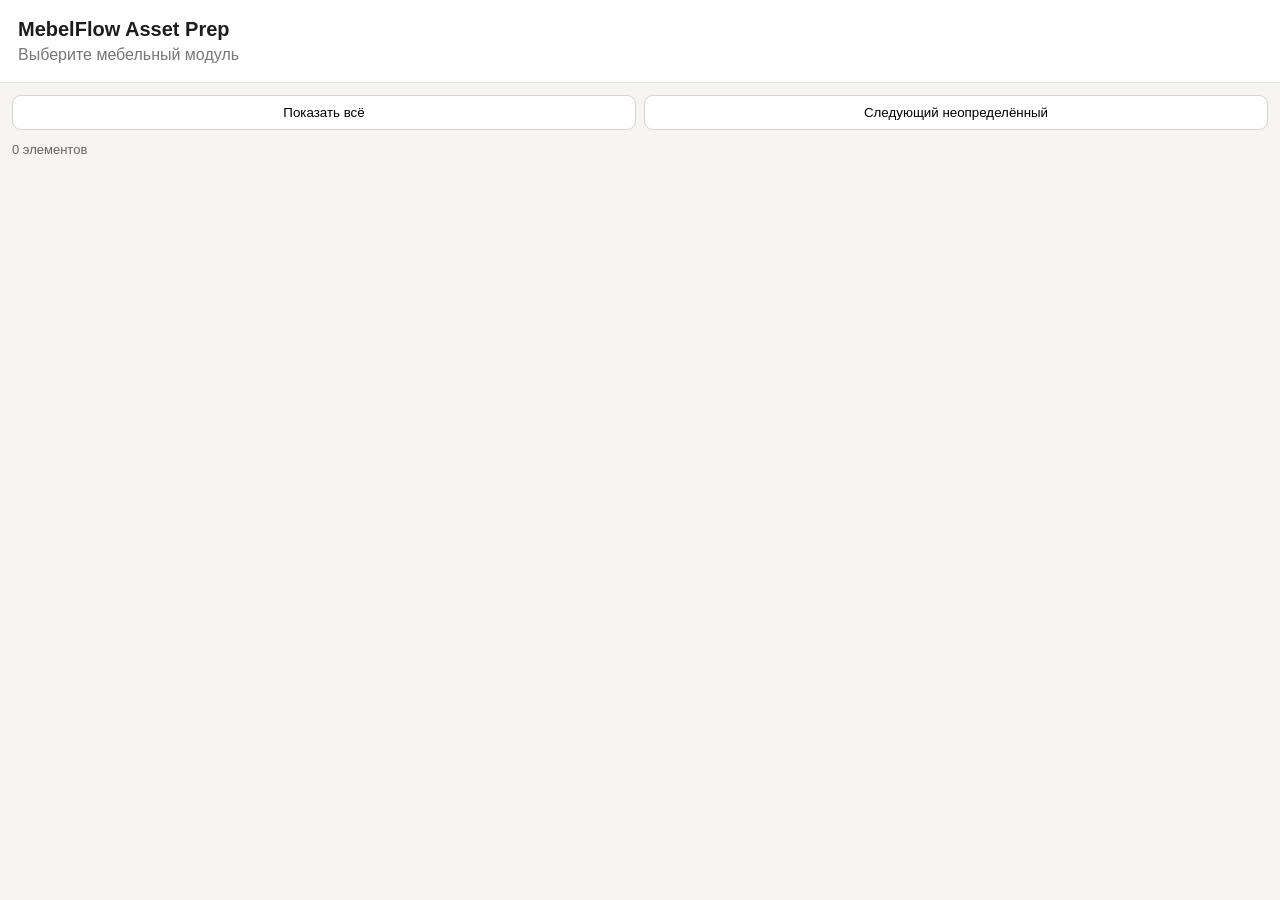
<file: mebelflow_asset_prep/ui/index.html>
<!doctype html>
<html lang="ru">
<head>
  <meta charset="utf-8">
  <meta name="viewport" content="width=device-width,initial-scale=1">
  <title>MebelFlow Asset Prep</title>
  <link rel="stylesheet" href="styles.css">
</head>
<body>
  <header>
    <h1>MebelFlow Asset Prep</h1>
    <p id="rootName">Выберите мебельный модуль</p>
  </header>
  <section class="toolbar">
    <button id="showContext">Показать всё</button>
    <button id="nextUndefined">Следующий неопределённый</button>
  </section>
  <div class="progress"><span id="progressText">0 элементов</span></div>
  <main id="items"></main>
  <script src="app.js"></script>
</body>
</html>
</file>
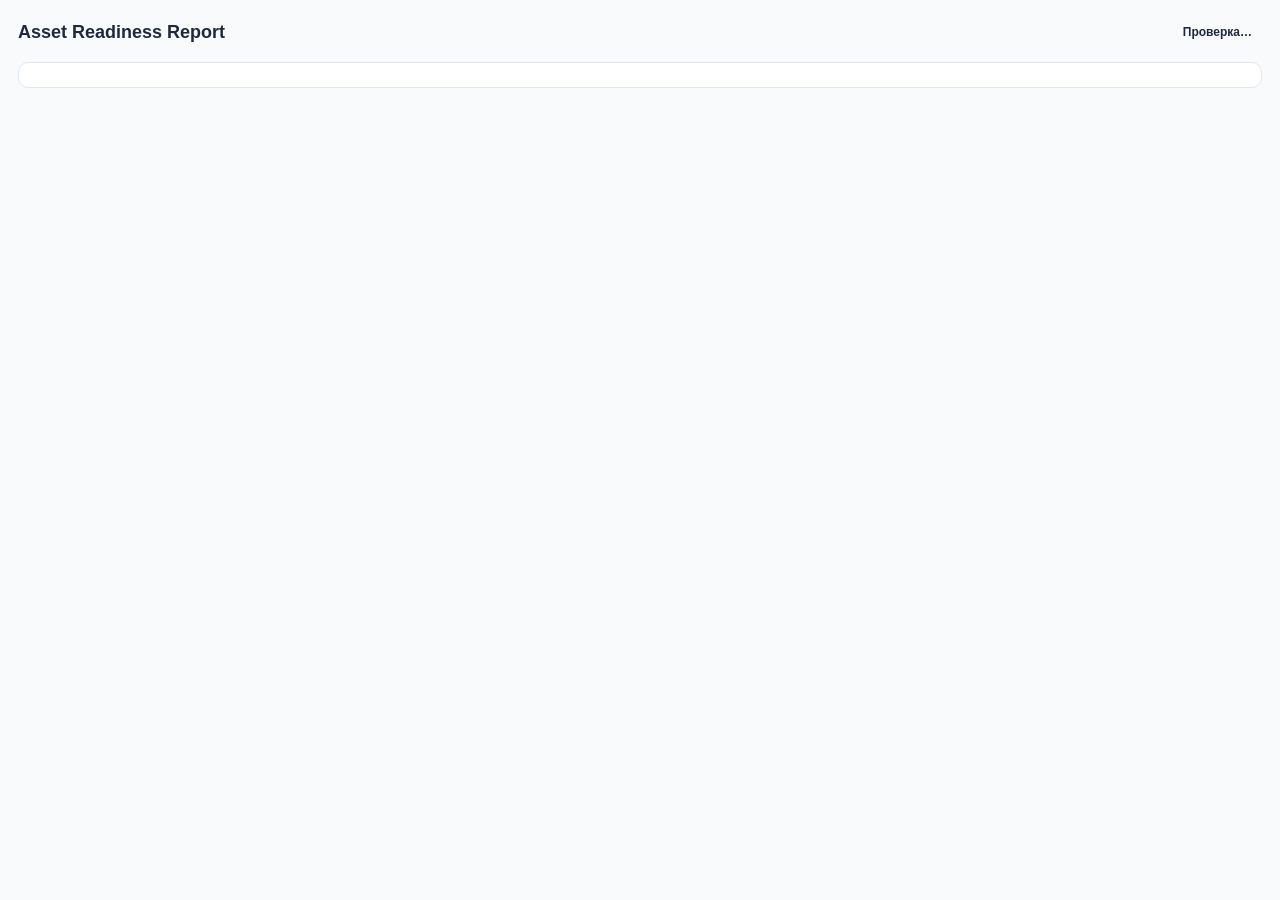
<file: mebelflow_asset_prep/ui/readiness.html>
<!doctype html>
<html lang="ru">
<head>
  <meta charset="utf-8">
  <meta name="viewport" content="width=device-width,initial-scale=1">
  <title>Готовность ассета</title>
  <link rel="stylesheet" href="readiness.css">
</head>
<body>
  <header><h1>Asset Readiness Report</h1><div id="status" class="status">Проверка…</div></header>
  <section id="summary" class="summary"></section>
  <main id="issues"></main>
  <script src="readiness.js"></script>
</body>
</html>
</file>
<file: mebelflow_asset_prep/ui/styles.css>
:root{font-family:Inter,Arial,sans-serif;color:#1d1d1f;background:#f6f5f2}*{box-sizing:border-box}body{margin:0}header{padding:18px;background:#fff;border-bottom:1px solid #e5e1db}h1{font-size:20px;margin:0 0 5px}p{margin:0;color:#777}.toolbar{display:flex;gap:8px;padding:12px;position:sticky;top:0;background:#f6f5f2;z-index:3}.toolbar button{flex:1;border:1px solid #d9d4cd;background:white;border-radius:9px;padding:9px;cursor:pointer}.progress{padding:0 12px 10px;color:#68635e;font-size:13px}.item{background:#fff;margin:0 12px 8px;padding:11px;border:1px solid #e5e1db;border-radius:10px}.item.active{outline:3px solid #ffe600}.item-head{display:flex;justify-content:space-between;gap:8px}.name{font-weight:650}.meta{font-size:12px;color:#777;margin-top:4px}.actions{display:grid;grid-template-columns:1fr auto auto;gap:6px;margin-top:9px}select,button{min-height:34px}.undefined{border-left:5px solid #ffb000}.confirmed{border-left:5px solid #42b883}
</file>
<file: mebelflow_asset_prep/ui/readiness.css>
:root { font-family: Arial, sans-serif; color: #1e293b; background: #f8fafc; }
body { margin: 0; padding: 18px; }
header { display: flex; align-items: center; justify-content: space-between; gap: 12px; }
h1 { font-size: 18px; margin: 0; }
.status { padding: 7px 10px; border-radius: 999px; font-weight: 700; font-size: 12px; }
.ready { background: #dcfce7; color: #166534; }
.ready_with_warnings { background: #fef3c7; color: #92400e; }
.not_ready { background: #fee2e2; color: #991b1b; }
.summary { margin: 16px 0; padding: 12px; background: white; border: 1px solid #e2e8f0; border-radius: 10px; }
.issue { margin-bottom: 10px; padding: 12px; background: white; border: 1px solid #e2e8f0; border-left-width: 5px; border-radius: 8px; }
.issue.error { border-left-color: #dc2626; }
.issue.warning { border-left-color: #d97706; }
.issue.info { border-left-color: #2563eb; }
.issue h2 { margin: 0 0 6px; font-size: 14px; }
.issue p { margin: 0 0 8px; font-size: 13px; line-height: 1.4; }
.entities { display: flex; flex-wrap: wrap; gap: 6px; }
button { border: 1px solid #cbd5e1; background: #fff; border-radius: 6px; padding: 5px 8px; cursor: pointer; }
.empty { padding: 20px; background: white; border-radius: 8px; text-align: center; }
</file>
